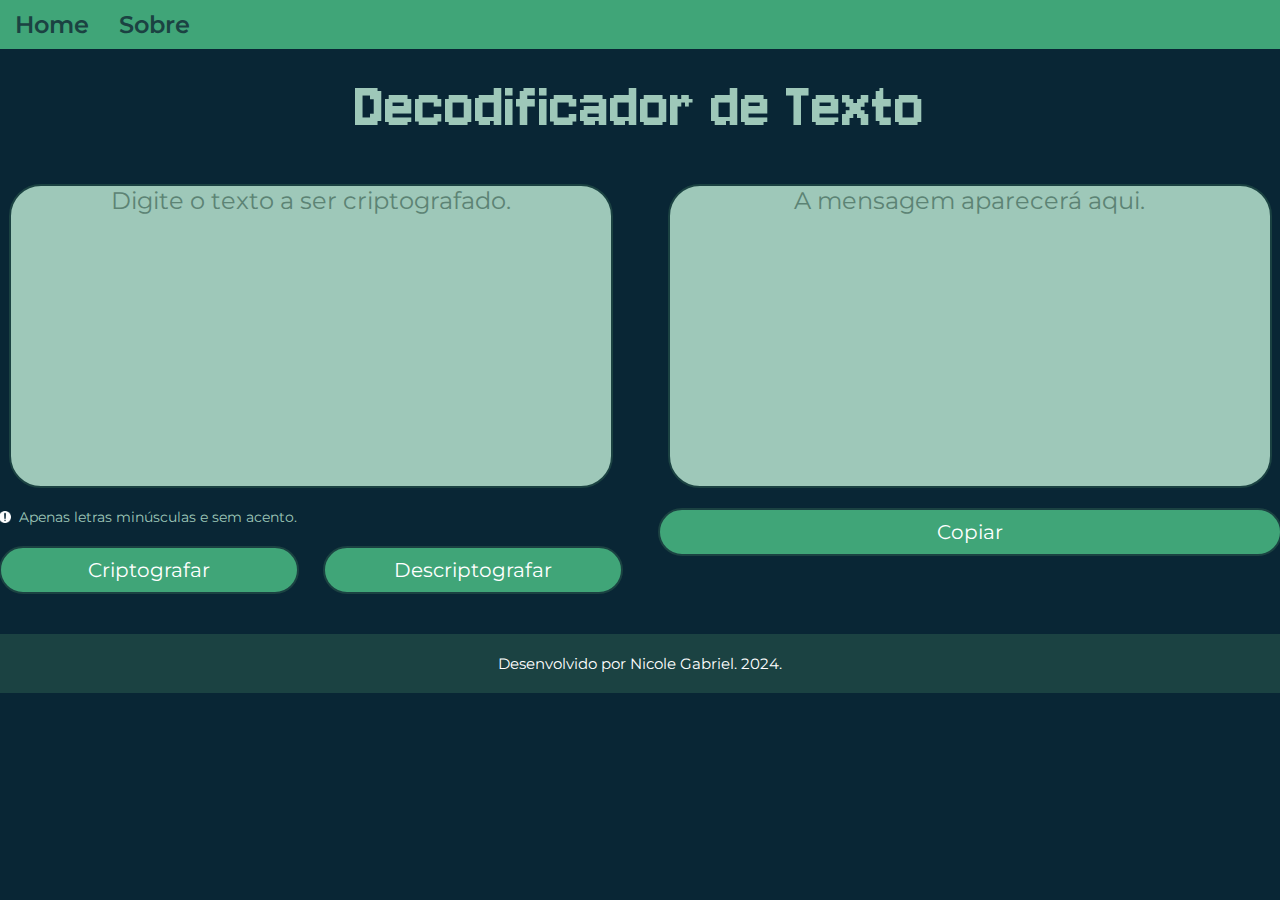
<file: index.html>
<!DOCTYPE html>
<html lang="pt-br">
<head>
    <meta charset="UTF-8">
    <meta http-equiv="X-UA-Compatible" content="IE=edge">
    <meta name="viewport" content="width=device-width, initial-scale=1.0">
    <title>Decodificador de Texto</title>
    <link rel="stylesheet" href="./styles/style.css">
</head>
<body>
    <header class="cabecalho">
        <nav class="cabecalho__menu">
            <a class="cabecalho__menu__link" href="index.html">
                Home
            </a>
            <a class="cabecalho__menu__link" href="about.html">
                Sobre
            </a>
        </nav>
    </header>
    <main class="container">
        <h1 class="container__titulo">Decodificador de Texto</h1>

            <section class="container__titulo__texto">
                <div class="container__titulo__texto__esquerda">
                    <textarea id="inputText" placeholder="Digite o texto a ser criptografado."></textarea>
                    <p class="container__aviso">
                        <img src="./assets/exclamation.png" alt="Ponto de exclamacao" class="container__aviso__imagem" />
                        Apenas letras minúsculas e sem acento.
                    </p>

                    <div class="container__botao">
                        <button onclick="criptografar()" id="buttonCriptografar" class="container__botao__crip" >Criptografar</button>
                        <button onclick="descriptografar()" id="buttonDescriptografar" class="container__botao__descrip" >Descriptografar</button>
                    </div>
                </div>
                <div class="container__titulo__texto__direita">
                    <textarea id="outputText" readonly placeholder="A mensagem aparecerá aqui."></textarea>
                    <button onclick="copiarTexto()" id="buttonCopiarTexto" class="container__botao__copiar">Copiar</button>
                </div>
            </section>

            
    </main>
    <footer class="rodape">
        <p>Desenvolvido por Nicole Gabriel. 2024.</p>
    </footer>

    <script src="app.js"></script>
</body>
</html>
</file>
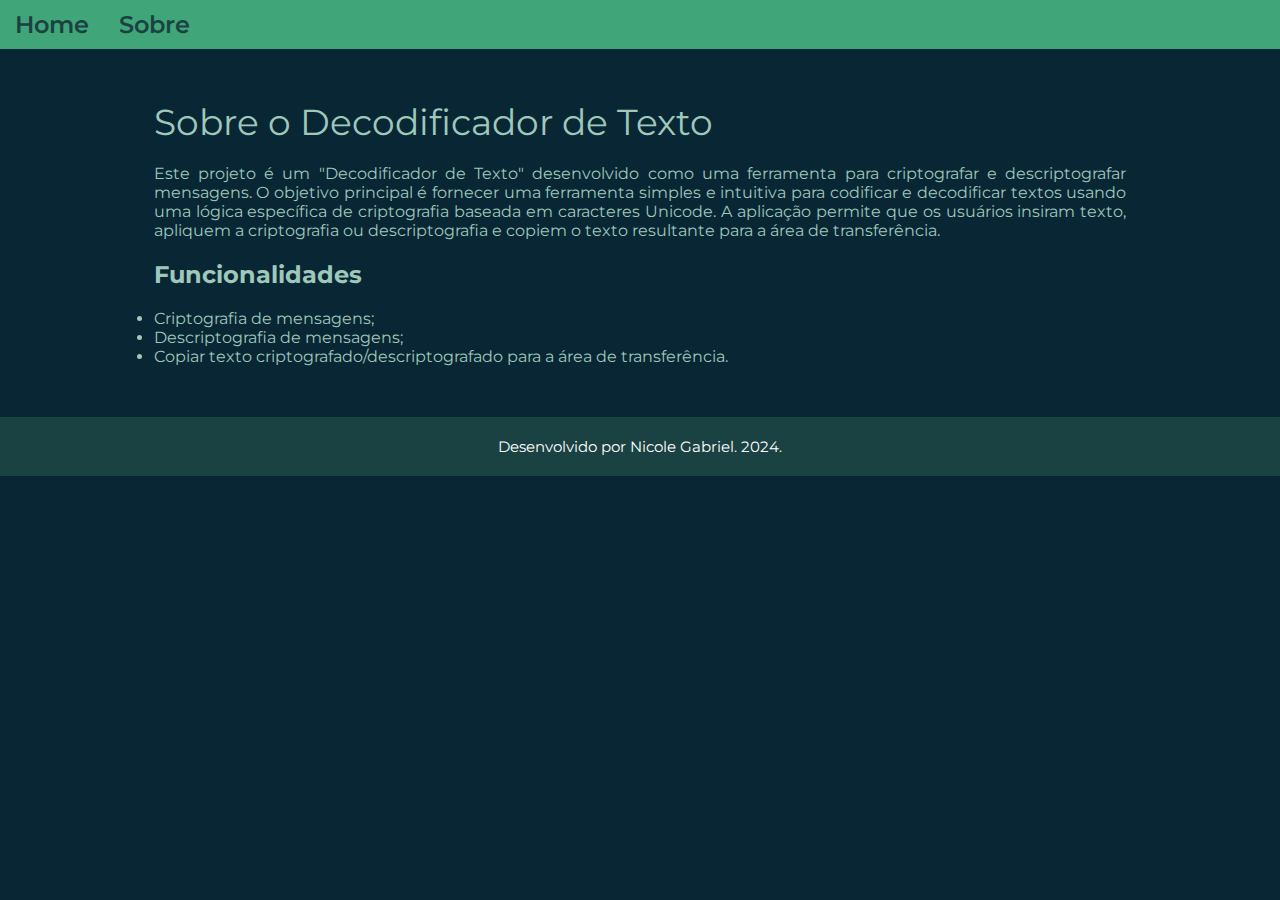
<file: about.html>
<!DOCTYPE html>
<html lang="pt-br">
<head>
    <meta charset="UTF-8">
    <meta name="viewport" content="width=device-width, initial-scale=1.0">
    <title>Sobre mim</title>
    <link rel="stylesheet" href="./styles/style.css">
</head>
<body>
    <header class="cabecalho">
        <nav class="cabecalho__menu">
            <a class="cabecalho__menu__link" href="index.html">
                Home
            </a>
            <a class="cabecalho__menu__link" href="about.html">
                Sobre
            </a>
        </nav>
    </header>

    <main class="apresentacao">
        <section class="apresentacao__conteudo">
            <h1 class="apresentacao__conteudo__titulo">Sobre o Decodificador de Texto</h1>
            <p class="apresentacao__conteudo__texto">
                Este projeto é um "Decodificador de Texto" desenvolvido como uma ferramenta para criptografar e descriptografar mensagens. 
                O objetivo principal é fornecer uma ferramenta simples e intuitiva para codificar e decodificar textos usando uma lógica específica 
                de criptografia baseada em caracteres Unicode. A aplicação permite que os usuários insiram texto, apliquem a criptografia 
                ou descriptografia e copiem o texto resultante para a área de transferência.
            </p>
            <h2>Funcionalidades</h2>
            <ul>
                <li>Criptografia de mensagens;</li>
                <li>Descriptografia de mensagens;</li>
                <li>Copiar texto criptografado/descriptografado para a área de transferência.</li>
            </ul>
        </section>
    </main>

    <footer class="rodape">
        <p>Desenvolvido por Nicole Gabriel. 2024.</p>
    </footer>
</body>
</html>
</file>
<file: styles/style.css>
@import url('https://fonts.googleapis.com/css2?family=Inter:wght@100..900&display=swap');
@import url('https://fonts.googleapis.com/css2?family=Montserrat:ital,wght@0,100..900;1,100..900&display=swap');
@import url('https://fonts.googleapis.com/css2?family=Jersey+10&display=swap');

*{
    margin: 0;
    padding: 0;
}

:root{
    --cor-um: #092635;
    --cor-dois: #9EC8B9;
    --cor-tres: #1B4242;
    --cor-quatro: #40A578;
    --cor-hover: #5C8374;

    --fonte-um: "Inter", sans-serif;
    --fonte-dois: "Montserrat", sans-serif;
    --fonte-tres: "Jersey 10", sans-serif;
}

body {
    box-sizing: border-box;
    background-color: var(--cor-um);
    color: var(--cor-dois);
    display: flex;
    flex-direction: column;
}

.cabecalho {
    background-color: var(--cor-quatro);
    padding: 10px 0;
}

.cabecalho__menu {
    display: flex;
    justify-content: start;
}

.cabecalho__menu__link {
    text-decoration: none;
    margin: 0 15px;
    font-size: 18px;
    font-size: 1.5rem;
    font-family: var(--fonte-dois);
    font-optical-sizing: auto;
    font-weight: 600;
    font-style: normal;
    color: var(--cor-tres);
}

.cabecalho__menu__link:hover {
    color: var(--cor-hover);
    text-decoration: none;
}

.container {
    flex: 1;
    display: flex;
    flex-direction: column;
    align-items: center;
    justify-content: center;
    padding: 20px; 
}

.container__titulo {
    font-size: 70px;
    margin-bottom: 10px;
    font-family: var(--fonte-tres);
    font-optical-sizing: auto;
    font-weight: 400;
    font-style: normal;
}

.container__titulo__texto {
    width: 100%;
    max-width: 1000px;
    display: flex;
    justify-content: center;
    gap: 35px;
    margin: 0 auto;
    padding: 20px; 
    box-sizing: border-box;
}

.container__titulo__texto__esquerda, .container__titulo__texto__direita {
    display: flex;
    flex-direction: column;
    width: 100%;
}

textarea {    
    width: 600px;
    height: 300px;
    margin: 10px;
    margin-bottom: 20px;
    background-color: var(--cor-dois);
    border: 2px solid var(--cor-tres);
    border-radius: 32px;
    text-decoration: none;
    font-size: 24px;
    font-family: var(--fonte-dois);
    font-optical-sizing: auto;
    font-weight: 400;
    font-style: normal;
    resize: none;
    text-align: center;
    color: black;
}
textarea::placeholder {
    color: var(--cor-hover); 
    font-family: var(--fonte-dois);
    opacity: 1;
}

.container__aviso {
    font-size: 14px;
    color: var(--cor-dois);
    margin-bottom: 20px;
    text-align: left;
    width: 100%;
    display: flex;
    align-items: center;
    font-family: var(--fonte-dois);
}

.container__aviso__imagem{
    width: 12px;  
    height: 12px; 
    margin-right: 8px;
}

.container__botao {
    display: flex;
    justify-content: space-between;
    width: 100%;
}

.container__botao__crip, .container__botao__descrip {
    width: 300px;
    padding: 10px;
    font-size: 20px;
    background-color: var(--cor-quatro);
    color: #fff;
    border: none;
    cursor: pointer;
    text-align: center;
    font-family: var(--fonte-dois);
    font-optical-sizing: auto;
    font-weight: 400;
    font-style: normal;
    border: 2px solid var(--cor-tres);
    border-radius: 24px;
}

.container__botao__crip:hover, .container__botao__descrip:hover {
    background-color: var(--cor-hover);
}

.container__botao__copiar{
    width: 100%;
    padding: 10px;
    font-size: 20px;
    background-color: var(--cor-quatro);
    color: #fff;
    border: none;
    cursor: pointer;
    text-align: center;
    font-family: var(--fonte-dois);
    font-optical-sizing: auto;
    font-weight: 400;
    font-style: normal;
    border: 2px solid var(--cor-tres);
    border-radius: 24px;
}

.container__botao__copiar:hover {
    background-color: var(--cor-hover);
}

.apresentacao {
    padding: 4% 12%;
    display: flex;
    align-items: center;
    justify-content: space-between;
    font-family: var(--fonte-dois);
    text-align: justify;
}

.apresentacao__conteudo {
    width: 100%;
    display: flex;
    flex-direction: column;
    gap: 20px;
}

.apresentacao__conteudo__titulo {
    font-size: 2.25rem;
    font-family: var(--fonte-dois);
    font-weight: 400;
    font-style: normal;
}

.rodape {
    text-align: center;
    background-color: var(--cor-tres);
    color: #fff;
    padding: 20px 0;
    font-size: 15px;
    font-family: var(--fonte-dois);
    font-optical-sizing: auto;
    font-weight: 400;
    font-style: normal;
}
</file>
